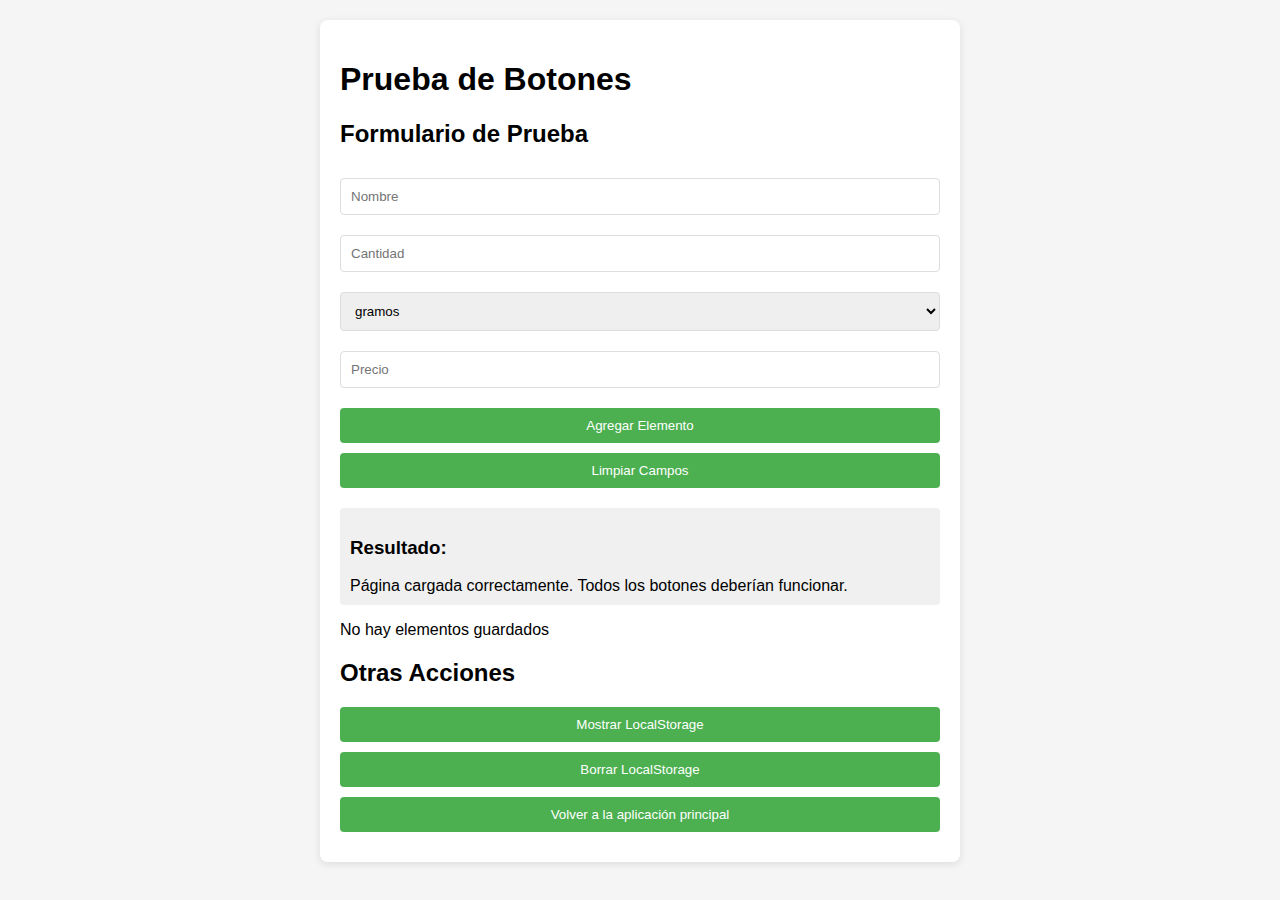
<file: prueba-botones.html>
<!DOCTYPE html>
<html lang="es">
<head>
  <meta charset="UTF-8">
  <meta name="viewport" content="width=device-width, initial-scale=1.0">
  <title>Prueba de Botones</title>
  <style>
    body {
      font-family: Arial, sans-serif;
      margin: 0;
      padding: 20px;
      background-color: #f5f5f5;
    }
    .container {
      max-width: 600px;
      margin: 0 auto;
      background-color: white;
      padding: 20px;
      border-radius: 8px;
      box-shadow: 0 2px 8px rgba(0,0,0,0.1);
    }
    button {
      background-color: #4CAF50;
      color: white;
      border: none;
      padding: 10px 15px;
      margin: 10px 0;
      border-radius: 4px;
      cursor: pointer;
      display: block;
      width: 100%;
    }
    input, select {
      width: 100%;
      padding: 10px;
      margin: 10px 0;
      border: 1px solid #ddd;
      border-radius: 4px;
      box-sizing: border-box;
    }
    .result {
      margin-top: 20px;
      padding: 10px;
      background-color: #f0f0f0;
      border-radius: 4px;
    }
  </style>
</head>
<body>
  <div class="container">
    <h1>Prueba de Botones</h1>
    
    <h2>Formulario de Prueba</h2>
    <input type="text" id="nombre" placeholder="Nombre">
    <input type="number" id="cantidad" placeholder="Cantidad">
    <select id="unidad">
      <option value="g">gramos</option>
      <option value="kg">kilogramos</option>
      <option value="ml">mililitros</option>
      <option value="l">litros</option>
    </select>
    <input type="number" id="precio" placeholder="Precio">
    
    <button id="botonAgregar">Agregar Elemento</button>
    <button id="botonLimpiar">Limpiar Campos</button>
    
    <div class="result">
      <h3>Resultado:</h3>
      <div id="resultado">Ningún elemento agregado aún</div>
    </div>
    
    <div id="listaElementos"></div>
    
    <h2>Otras Acciones</h2>
    <button id="botonMostrar">Mostrar LocalStorage</button>
    <button id="botonBorrar">Borrar LocalStorage</button>
    <button id="botonVolver">Volver a la aplicación principal</button>
  </div>

  <script>
    // Función para agregar un nuevo elemento
    document.getElementById('botonAgregar').addEventListener('click', function() {
      const nombre = document.getElementById('nombre').value;
      const cantidad = document.getElementById('cantidad').value;
      const unidad = document.getElementById('unidad').value;
      const precio = document.getElementById('precio').value;
      
      if (nombre && cantidad && precio) {
        const elemento = {
          id: Date.now(),
          nombre,
          cantidad,
          unidad,
          precio
        };
        
        // Guardar en localStorage
        const elementos = JSON.parse(localStorage.getItem('elementos') || '[]');
        elementos.push(elemento);
        localStorage.setItem('elementos', JSON.stringify(elementos));
        
        // Mostrar en pantalla
        document.getElementById('resultado').textContent = 
          `Agregado: ${nombre} - ${cantidad} ${unidad} - Precio: S/${precio}`;
        
        // Agregar a la lista
        actualizarLista();
        
        // Limpiar campos
        document.getElementById('nombre').value = '';
        document.getElementById('cantidad').value = '';
        document.getElementById('precio').value = '';
      } else {
        alert('Por favor completa todos los campos');
      }
    });
    
    // Función para limpiar los campos
    document.getElementById('botonLimpiar').addEventListener('click', function() {
      document.getElementById('nombre').value = '';
      document.getElementById('cantidad').value = '';
      document.getElementById('precio').value = '';
      document.getElementById('resultado').textContent = 'Campos limpiados';
    });
    
    // Función para mostrar elementos de localStorage
    document.getElementById('botonMostrar').addEventListener('click', function() {
      const elementos = JSON.parse(localStorage.getItem('elementos') || '[]');
      if (elementos.length > 0) {
        document.getElementById('resultado').textContent = 
          `Hay ${elementos.length} elemento(s) guardados en localStorage`;
      } else {
        document.getElementById('resultado').textContent = 'No hay elementos en localStorage';
      }
      actualizarLista();
    });
    
    // Función para borrar localStorage
    document.getElementById('botonBorrar').addEventListener('click', function() {
      if (confirm('¿Estás seguro de que quieres borrar todos los elementos?')) {
        localStorage.removeItem('elementos');
        document.getElementById('resultado').textContent = 'LocalStorage borrado';
        actualizarLista();
      }
    });
    
    // Función para actualizar la lista
    function actualizarLista() {
      const elementos = JSON.parse(localStorage.getItem('elementos') || '[]');
      const listaElementos = document.getElementById('listaElementos');
      listaElementos.innerHTML = '';
      
      if (elementos.length === 0) {
        listaElementos.innerHTML = '<p>No hay elementos guardados</p>';
        return;
      }
      
      const ul = document.createElement('ul');
      elementos.forEach(elemento => {
        const li = document.createElement('li');
        li.textContent = `${elemento.nombre} - ${elemento.cantidad} ${elemento.unidad} - S/${elemento.precio}`;
        
        const botonEliminar = document.createElement('button');
        botonEliminar.textContent = 'Eliminar';
        botonEliminar.style.width = 'auto';
        botonEliminar.style.padding = '2px 8px';
        botonEliminar.style.marginLeft = '10px';
        botonEliminar.addEventListener('click', function() {
          eliminarElemento(elemento.id);
        });
        
        li.appendChild(botonEliminar);
        ul.appendChild(li);
      });
      
      listaElementos.appendChild(ul);
    }
    
    // Función para eliminar un elemento
    function eliminarElemento(id) {
      let elementos = JSON.parse(localStorage.getItem('elementos') || '[]');
      elementos = elementos.filter(elemento => elemento.id !== id);
      localStorage.setItem('elementos', JSON.stringify(elementos));
      actualizarLista();
      document.getElementById('resultado').textContent = 'Elemento eliminado';
    }
    
    // Botón para volver
    document.getElementById('botonVolver').addEventListener('click', function() {
      window.location.href = 'index.html';
    });
    
    // Cargar la lista al inicio
    document.addEventListener('DOMContentLoaded', function() {
      actualizarLista();
    });
    
    // Mostrar un mensaje al cargar la página
    document.getElementById('resultado').textContent = 'Página cargada correctamente. Todos los botones deberían funcionar.';
  </script>
</body>
</html>
</file>
